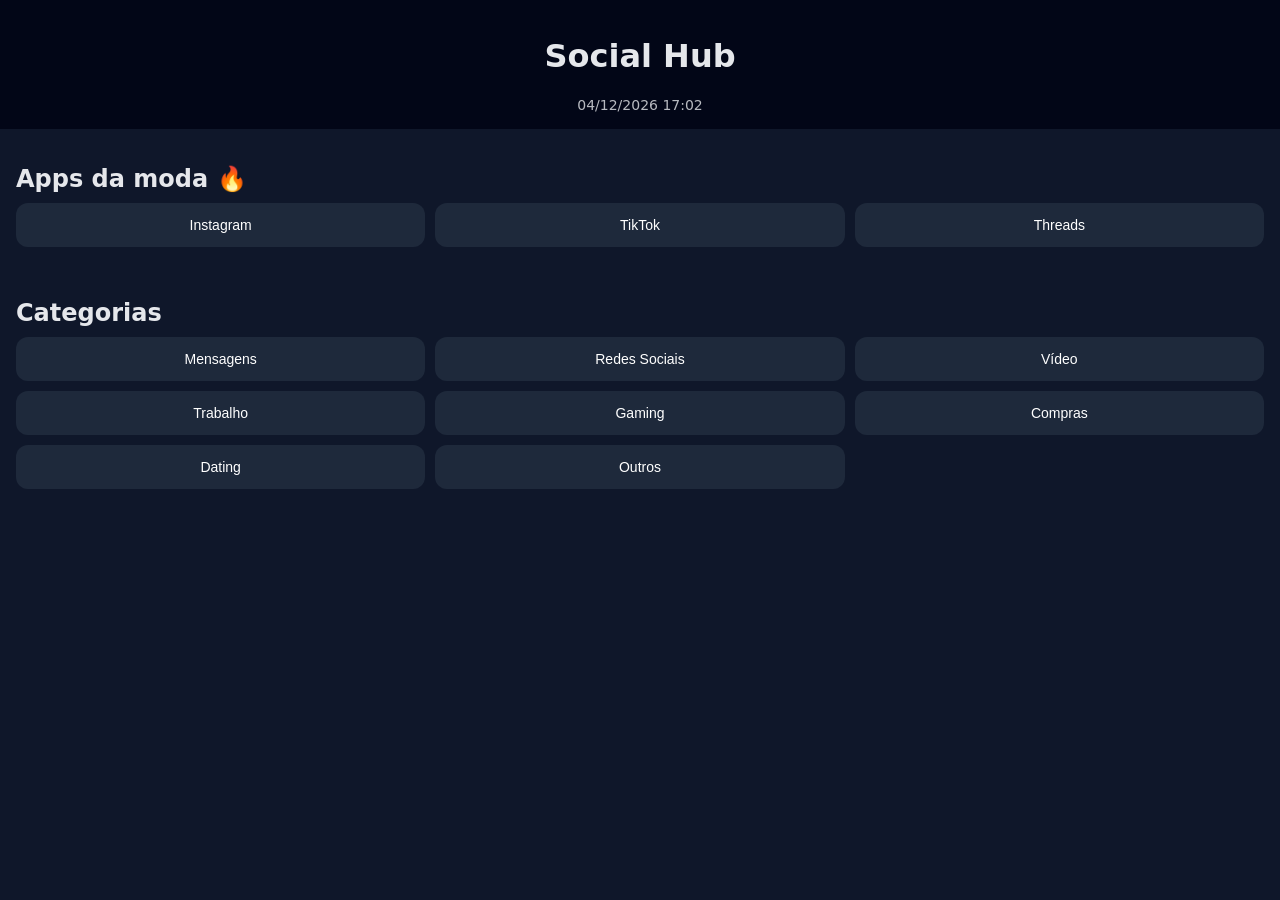
<file: index.html>
<!DOCTYPE html>
<html lang="pt-PT">
<head>
  <meta charset="UTF-8">
  <meta name="viewport" content="width=device-width, initial-scale=1.0">
  <title>Social Hub</title>
  <link rel="stylesheet" href="style.css">
</head>
<body>

<header>
  <h1>Social Hub</h1>
  <div id="info">
    <span id="dataHora"></span>
    <span id="cidade"></span>
  </div>
</header>

<section>
  <h2>Apps da moda 🔥</h2>
  <div class="grid">
    <button onclick="abrirApp(apps.instagram)">Instagram</button>
    <button onclick="abrirApp(apps.tiktok)">TikTok</button>
    <button onclick="abrirApp(apps.threads)">Threads</button>
  </div>
</section>

<section>
  <h2>Categorias</h2>
  <div class="grid">
    <button onclick="abrirCategoria('mensagens')">Mensagens</button>
    <button onclick="abrirCategoria('redes')">Redes Sociais</button>
    <button onclick="abrirCategoria('video')">Vídeo</button>
    <button onclick="abrirCategoria('trabalho')">Trabalho</button>
    <button onclick="abrirCategoria('gaming')">Gaming</button>
    <button onclick="abrirCategoria('compras')">Compras</button>
    <button onclick="abrirCategoria('dating')">Dating</button>
    <button onclick="abrirCategoria('outros')">Outros</button>
  </div>
</section>

<!-- MODAL SEMPRE PRESENTE -->
<div id="modalApp" class="modal-inativo">
  <div class="modal-box">
    <h3>App não instalada</h3>
    <p>Como queres continuar?</p>
    <div class="btn-grid">
      <button id="btnPlayStore">Play Store</button>
      <button id="btnBrowser">Browser</button>
    </div>
  </div>
</div>

<script src="script.js"></script>
</body>
</html>
</file>
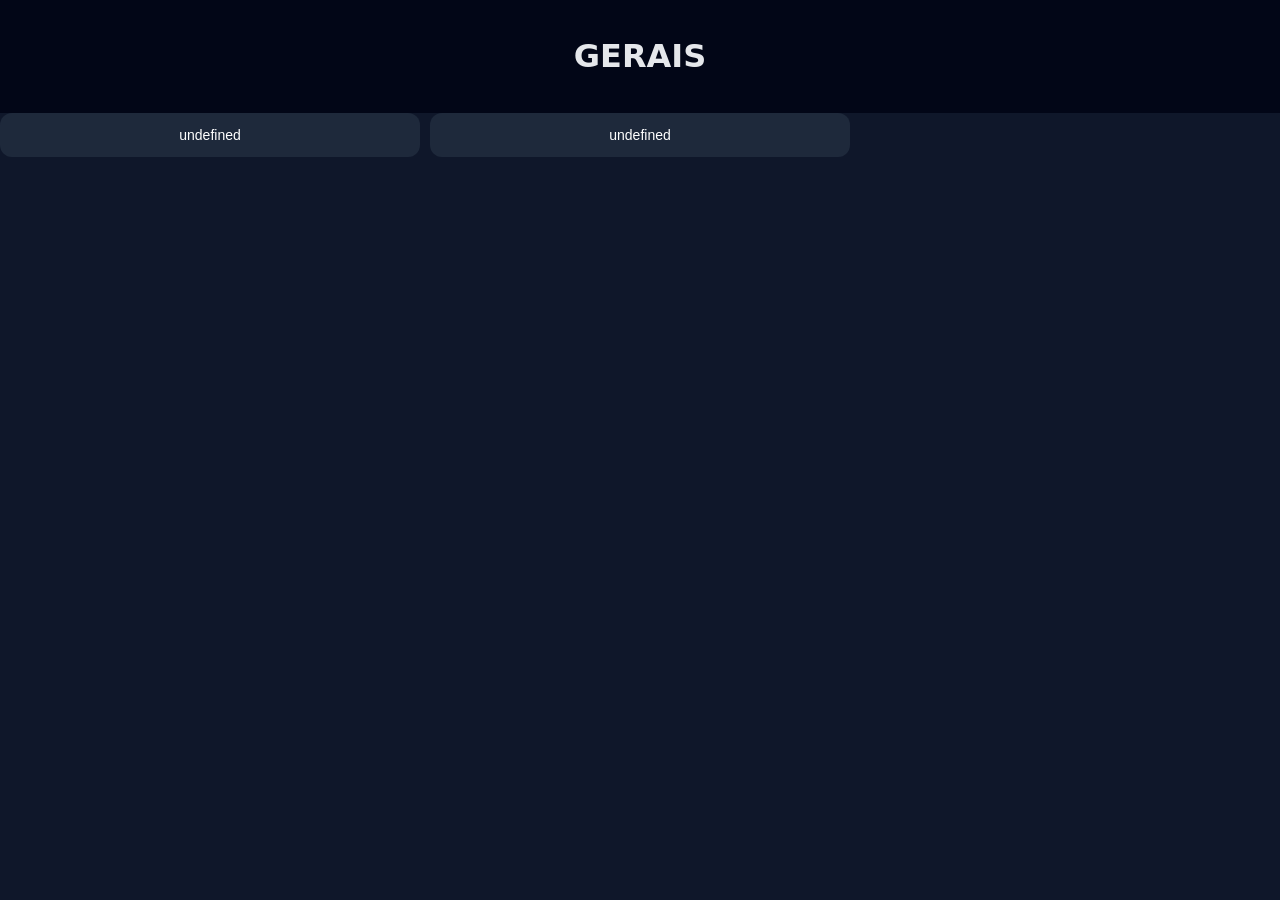
<file: category.html>
<!DOCTYPE html>
<html lang="pt-PT">
<head>
  <meta charset="UTF-8">
  <meta name="viewport" content="width=device-width, initial-scale=1.0">
  <title>Categoria</title>
  <link rel="stylesheet" href="style.css">
</head>
<body>

<header>
  <h1 id="tituloCategoria">Categoria</h1>
</header>

<main id="socialList" class="grid">
  <!-- Botões carregados via script.js -->
</main>

<!-- MODAL SEMPRE PRESENTE -->
<div id="modalApp" class="modal-inativo">
  <div class="modal-box">
    <h3>App não instalada</h3>
    <p>Como queres continuar?</p>
    <div class="btn-grid">
      <button id="btnPlayStore">Play Store</button>
      <button id="btnBrowser">Browser</button>
    </div>
  </div>
</div>

<script src="script.js"></script>
<script>
/* Categoria dinâmica */
const params = new URLSearchParams(window.location.search);
const categoria = params.get("cat") || "gerais";
document.getElementById("tituloCategoria").innerText = categoria.toUpperCase();

const socialList = document.getElementById("socialList");
const categorias = {
  gerais: [ apps.instagram, apps.tiktok, apps.threads ],
  mensagens: [ apps.whatsapp, apps.telegram ],
  video: [ apps.youtube ]
};

categorias[categoria]?.forEach(social => {
  const btn = document.createElement("button");
  btn.innerText = social.nome;
  btn.onclick = () => abrirApp(social);
  socialList.appendChild(btn);
});
</script>
</body>
</html>
</file>
<file: style.css>
body {
  margin: 0;
  font-family: system-ui, Arial, sans-serif;
  background: #0f172a;
  color: #e5e7eb;
}

header {
  padding: 16px;
  text-align: center;
  background: #020617;
}

#info {
  font-size: 14px;
  opacity: 0.8;
}

section {
  padding: 16px;
}

h2 {
  margin-bottom: 10px;
}

.grid {
  display: grid;
  grid-template-columns: repeat(3, 1fr);
  gap: 10px;
}

button {
  padding: 14px;
  border: none;
  border-radius: 12px;
  background: #1e293b;
  color: white;
  font-size: 14px;
}

button:active {
  background: #334155;
}

/* ======================
   MODAL
====================== */
#modalApp {
  position: fixed;
  inset: 0;
  display: flex;
  align-items: center;
  justify-content: center;
  background: rgba(0,0,0,0.6);
  z-index: 999;
  transition: opacity 0.3s;
}

.modal-inativo {
  opacity: 0;
  pointer-events: none;
}

.modal-box {
  background: #020617;
  padding: 20px;
  border-radius: 16px;
  width: 90%;
  max-width: 320px;
  text-align: center;
}

.btn-grid {
  display: grid;
  grid-template-columns: repeat(2, 1fr);
  gap: 10px;
  margin-top: 10px;
}
</file>
